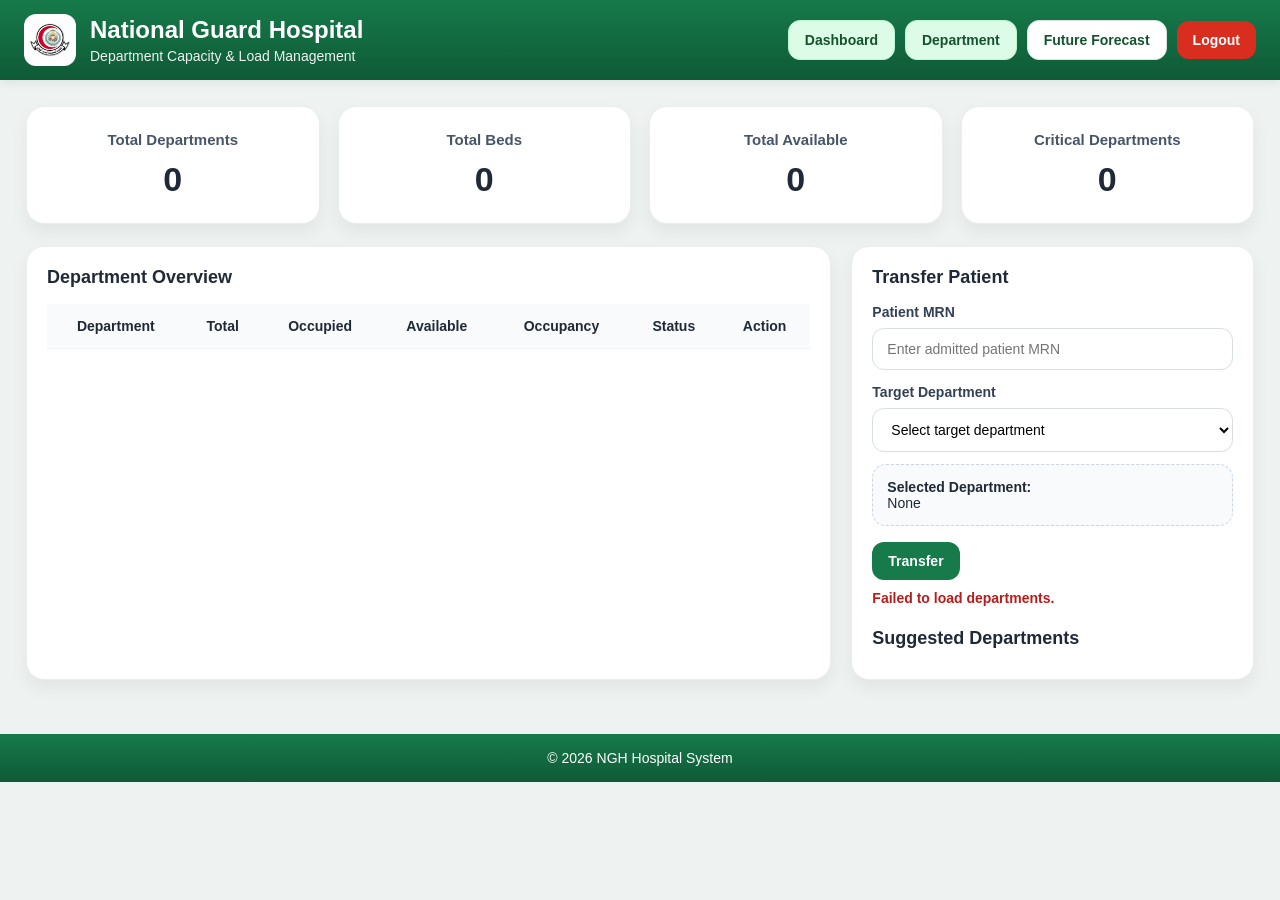
<file: NGH_capacity.html>
<!DOCTYPE html>
<html lang="en">
<head>
    <meta charset="UTF-8">
    <meta name="viewport" content="width=device-width, initial-scale=1.0">
    <title>Departments</title>
    <link rel="stylesheet" href="NGH_main.css">
</head>
<body>

<div class="dash-header">
    <div class="header-left">
        <img src="logo.png" class="dash-logo" alt="Logo">
        <div>
            <h2>National Guard Hospital</h2>
            <p>Department Capacity & Load Management</p>
        </div>
    </div>

    <div class="header-nav">
        <button class="btn btn-light active" onclick="location.href='NGH_dashboard.html'">Dashboard</button>
        <button class="btn btn-light active" onclick="location.href='NGH_capacity.html'">Department</button>
        <button class="btn btn-light" onclick="location.href='future.html'">Future Forecast</button>
        <button class="btn btn-danger" onclick="logout()">Logout</button>
    </div>
</div>

<div class="container">
    <div class="cards">
        <div class="card"><h3>Total Departments</h3><p id="totalDept">0</p></div>
        <div class="card"><h3>Total Beds</h3><p id="totalBeds">0</p></div>
        <div class="card"><h3>Total Available</h3><p id="totalAvailable">0</p></div>
        <div class="card"><h3>Critical Departments</h3><p id="criticalCount">0</p></div>
    </div>

    <div class="grid-2">
        <div class="panel">
            <div class="top-toolbar">
                <div class="left">
                    <h3 style="margin:0;">Department Overview</h3>
                </div>
            </div>

            <table class="dept-table">
                <thead>
                    <tr>
                        <th>Department</th>
                        <th>Total</th>
                        <th>Occupied</th>
                        <th>Available</th>
                        <th>Occupancy</th>
                        <th>Status</th>
                        <th>Action</th>
                    </tr>
                </thead>
                <tbody id="deptTable"></tbody>
            </table>
        </div>

        <div class="panel">
            <h3>Transfer Patient</h3>

            <label>Patient MRN</label>
            <input type="text" id="transferMrn" class="input-compact" placeholder="Enter admitted patient MRN">

            <label style="margin-top:14px;">Target Department</label>
            <select id="targetDept" class="input-compact">
                <option value="">Select target department</option>
            </select>

            <div class="selected-box">
                <strong>Selected Department:</strong>
                <div id="selectedDept">None</div>
            </div>

            <button class="btn btn-primary" onclick="transferPatient()">Transfer</button>
            <p id="transferMsg" class="msg"></p>

            <div style="margin-top:22px;">
                <h3 style="margin-bottom:10px;">Suggested Departments</h3>
                <div id="recommendList" class="rec-list"></div>
            </div>
        </div>
    </div>
</div>

<div class="footer">
    © 2026 NGH Hospital System
</div>


<script src="NGH_capacity.js"></script>
</body>
</html>
</file>
<file: NGH_main.css>
*{
box-sizing:border-box;
}

body{
margin:0;
font-family:'Segoe UI', sans-serif;
background:#eef3f1;
color:#1f2937;
}

.dash-header{
background:linear-gradient(180deg,#167A4A 0%, #0F5A37 100%);
color:#fff;
padding:14px 24px;
display:flex;
justify-content:space-between;
align-items:center;
gap:18px;
flex-wrap:wrap;
box-shadow:0 2px 10px rgba(0,0,0,0.08);
}

.header-left{
display:flex;
align-items:center;
gap:14px;
}

.header-left h2{
margin:0;
font-size:24px;
font-weight:700;
}

.header-left p{
margin:4px 0 0;
font-size:14px;
opacity:0.92;
}

.dash-logo{
width:52px;
height:52px;
object-fit:contain;
background:#fff;
border-radius:12px;
padding:6px;
}

.header-nav{
display:flex;
align-items:center;
gap:10px;
flex-wrap:wrap;
}

.container{
padding:26px;
}

.page-title{
margin-bottom:18px;
}

.page-title h1{
margin:0 0 6px;
color:#1f2937;
font-size:34px;
}

.page-title p{
margin:0;
color:#64748b;
font-size:16px;
}

.cards{
display:grid;
grid-template-columns:repeat(4,1fr);
gap:18px;
margin-bottom:22px;
}

.card{
background:#fff;
border-radius:18px;
padding:24px 20px;
text-align:center;
box-shadow:0 8px 18px rgba(0,0,0,0.06);
border:1px solid #e8eeeb;
}

.card h3{
margin:0 0 12px;
font-size:15px;
color:#475569;
font-weight:700;
}

.card p{
margin:0;
font-size:34px;
font-weight:800;
color:#1f2937;
}

.grid-2{
display:grid;
grid-template-columns:2fr 1fr;
gap:20px;
}

.panel{
background:#fff;
border-radius:18px;
padding:20px;
box-shadow:0 8px 18px rgba(0,0,0,0.06);
border:1px solid #e8eeeb;
}

.panel h3{
margin:0 0 16px;
font-size:18px;
color:#1f2937;
}

label{
display:block;
font-size:14px;
color:#334155;
font-weight:600;
margin-bottom:8px;
}

.input-compact,
select,
input[type="text"]{
width:100%;
padding:12px 14px;
border:1px solid #d7e0dc;
border-radius:12px;
font-size:14px;
background:#fff;
outline:none;
}

.input-compact:focus,
select:focus,
input[type="text"]:focus{
border-color:#167A4A;
box-shadow:0 0 0 3px rgba(22,122,74,0.12);
}

.search-row,
.action-row,
.btn-row{
display:flex;
gap:12px;
flex-wrap:wrap;
margin-bottom:14px;
align-items:end;
}

.btn{
border:none;
border-radius:12px;
padding:11px 16px;
font-size:14px;
font-weight:700;
cursor:pointer;
transition:0.2s;
}

.btn:hover{
transform:translateY(-1px);
}

.btn-primary{
background:#167A4A;
color:#fff;
}

.btn-danger{
background:#d92d20;
color:#fff;
}

.btn-light{
background:#ffffff;
color:#14532d;
border:1px solid #d8e5de;
}

.btn-light.active{
background:#dcfce7;
color:#14532d;
border:1px solid #bbf7d0;
}

.btn-secondary{
background:#0f766e;
color:#fff;
}

.patient-box{
background:#fafcfc;
border:1px solid #e3ebe7;
border-radius:16px;
padding:16px;
margin-bottom:14px;
max-width:520px;
}

.patient-grid{
display:grid;
grid-template-columns:1fr 1fr;
gap:10px 18px;
}

.patient-grid div{
font-size:14px;
}

.patient-compact{
max-width:460px;
}

.patient-compact .patient-grid div{
font-size:13px;
}

.alert-normal,
.alert-warning,
.alert-critical{
margin-top:12px;
padding:15px;
border-radius:14px;
font-weight:700;
line-height:1.6;
}

.alert-normal{
background:#ecfdf3;
color:#166534;
border-left:6px solid #16a34a;
}

.alert-warning{
background:#fff7ed;
color:#9a3412;
border-left:6px solid #f59e0b;
}

.alert-critical{
background:#fef2f2;
color:#991b1b;
border-left:6px solid #dc2626;
}

.dept-table{
width:100%;
border-collapse:collapse;
margin-top:8px;
}

.dept-table th,
.dept-table td{
padding:14px 12px;
border-bottom:1px solid #edf2f7;
text-align:center;
font-size:14px;
vertical-align:middle;
white-space:nowrap;
}

.dept-table th{
background:#f8fafc;
color:#1f2937;
font-weight:700;
}

.dept-table tbody tr:hover{
background:#f9fcfa;
}

.chip{
display:inline-block;
padding:6px 12px;
border-radius:999px;
font-size:12px;
font-weight:700;
}

.chip-low{
background:#dcfce7;
color:#166534;
}

.chip-moderate{
background:#fef3c7;
color:#92400e;
}

.chip-high{
background:#fde68a;
color:#92400e;
}

.chip-critical{
background:#fecaca;
color:#991b1b;
}

.selected-box{
padding:14px;
border:1px dashed #cbd5e1;
border-radius:14px;
background:#f8fafc;
margin:12px 0 16px;
font-size:14px;
}

.rec-list{
display:flex;
flex-direction:column;
gap:10px;
}

.rec-item{
background:#fff;
border:1px solid #e2e8f0;
border-radius:14px;
padding:14px;
}

.rec-item strong{
display:block;
margin-bottom:6px;
}

.msg{
margin-top:10px;
font-weight:700;
font-size:14px;
}

.msg.success{
color:#166534;
}

.msg.error{
color:#b91c1c;
}

.hidden{
display:none;
}

.footer{
width:100%;
background:linear-gradient(180deg,#167A4A 0%, #0F5A37 100%);
color:#fff;
text-align:center;
padding:16px;
font-size:14px;
margin-top:28px;
}

.modal-overlay{
position:fixed;
inset:0;
background:rgba(0,0,0,0.45);
display:flex;
align-items:center;
justify-content:center;
z-index:9999;
}

.modal{
width:min(460px, 92%);
background:#fff;
border-radius:18px;
padding:22px;
box-shadow:0 18px 40px rgba(0,0,0,0.20);
border:1px solid #eef2f7;
}

.modal h3{
margin:0 0 10px;
font-size:20px;
color:#991b1b;
}

.modal p{
margin:0 0 16px;
line-height:1.7;
color:#374151;
font-size:14px;
}

.modal .btn-row{
margin-bottom:0;
justify-content:flex-end;
}

.compact-actions{
display:flex;
gap:8px;
align-items:center;
flex-wrap:wrap;
}

.section-note{
margin:0 0 14px;
color:#64748b;
font-size:14px;
}

.top-toolbar{
display:flex;
align-items:center;
justify-content:space-between;
gap:14px;
flex-wrap:wrap;
margin-bottom:16px;
}

.top-toolbar .left,
.top-toolbar .right{
display:flex;
align-items:center;
gap:10px;
flex-wrap:wrap;
}

.small-btn{
padding:8px 12px;
font-size:13px;
border-radius:10px;
}

@media (max-width: 1100px){
.cards{
grid-template-columns:repeat(2,1fr);
}

.grid-2{
grid-template-columns:1fr;
}
}

@media (max-width: 640px){
.cards{
grid-template-columns:1fr;
}

.container{
padding:18px;
}

.patient-grid{
grid-template-columns:1fr;
}

.page-title h1{
font-size:28px;
}

.card p{
font-size:28px;
}
}
#fullDeptModal.hidden {
    display: none !important;
}
</file>
